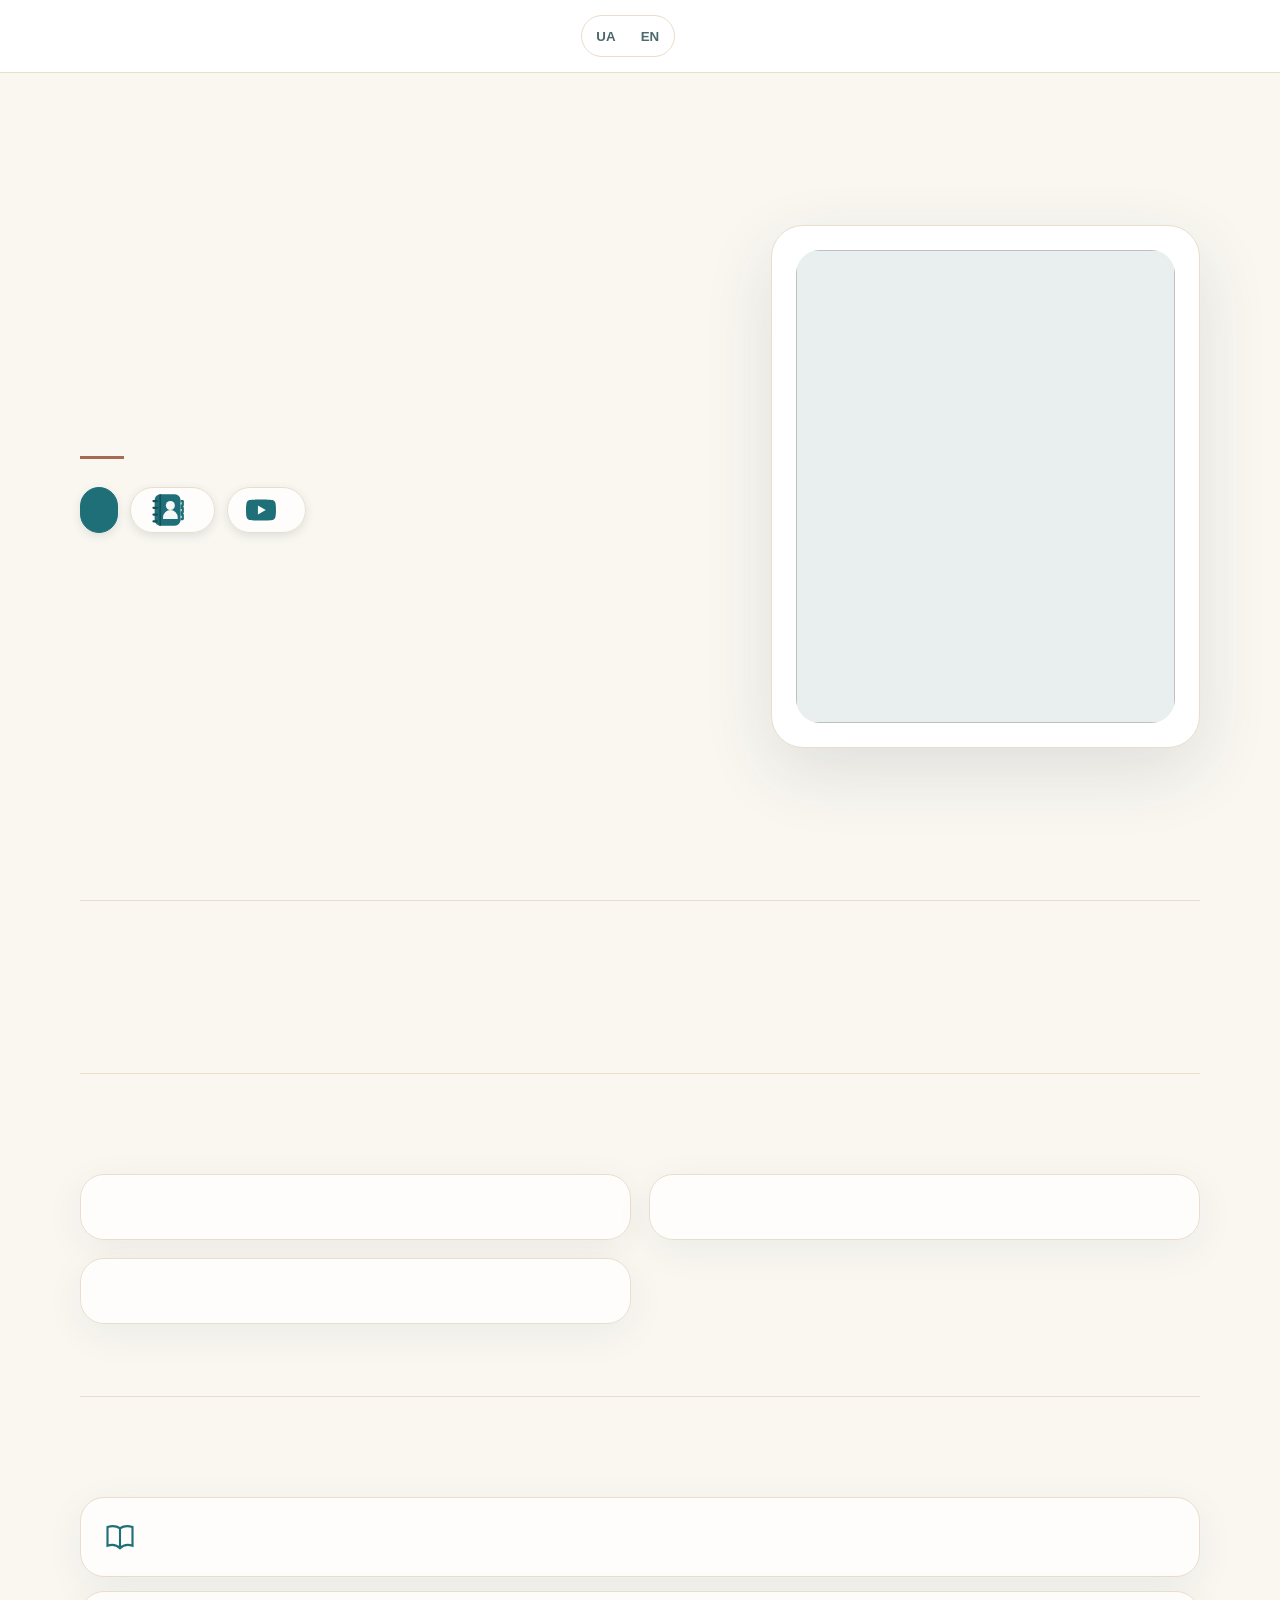
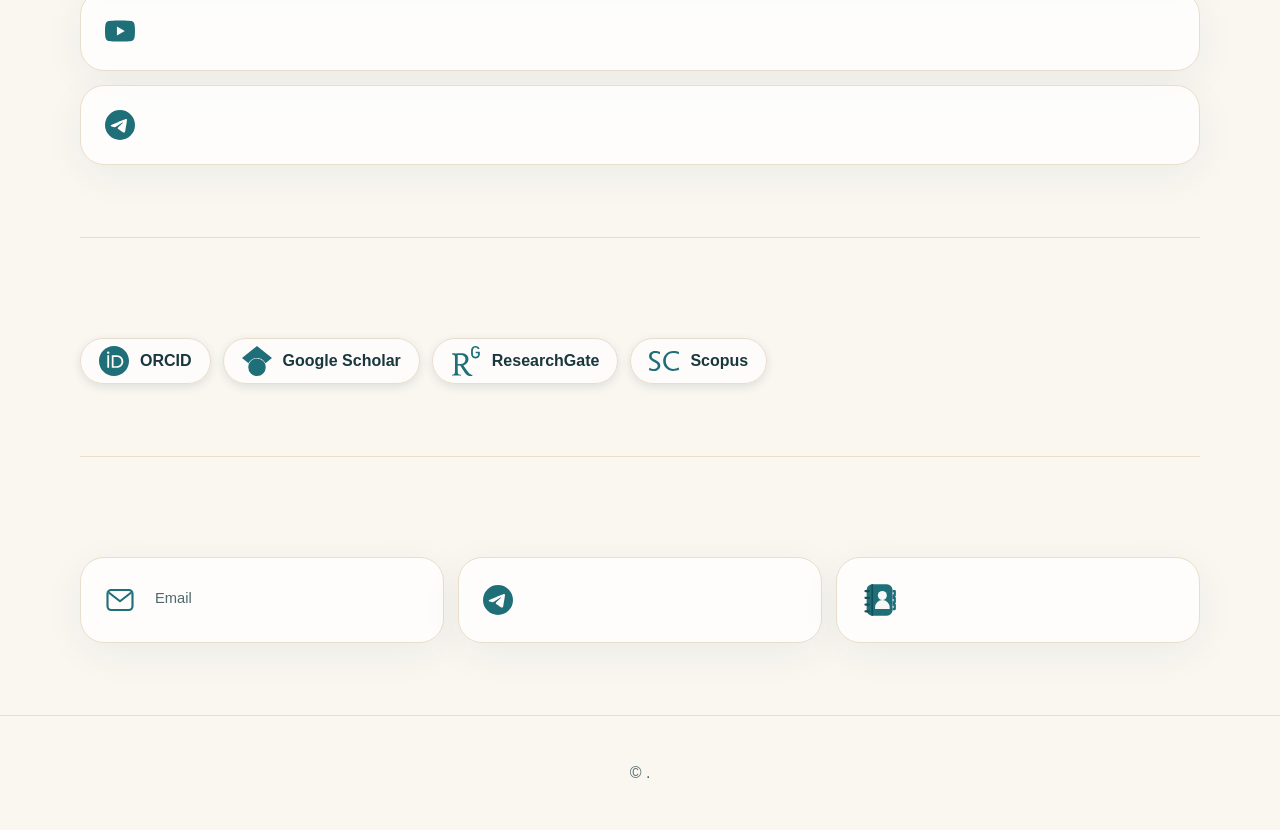
<file: index.html>
<!DOCTYPE html>
<html lang="uk">
<head>
  <meta charset="UTF-8" />
  <meta name="viewport" content="width=device-width, initial-scale=1.0" />
  <!-- Generated metadata: start -->
  <title>Денис Федоров — гепатобіліарний хірург і трансплантолог</title>
  <meta name="description" content="Хірургія пухлин печінки, лапароскопічні резекції та трансплантація печінки. Професійна сторінка Дениса Федорова: напрями роботи, освітні ресурси й контакти." />
  <meta name="author" content="Denys Fedorov" />
  <meta property="og:title" content="Денис Федоров — гепатобіліарний хірург і трансплантолог" />
  <meta property="og:description" content="Хірургія пухлин печінки, лапароскопічні резекції та трансплантація печінки. Професійна сторінка Дениса Федорова: напрями роботи, освітні ресурси й контакти." />
  <meta property="og:type" content="website" />
  <meta property="og:url" content="https://fedorov.liver.surgery/" />
  <meta property="og:image" content="https://fedorov.liver.surgery/img/og-image.png" />
  <meta property="og:image:alt" content="Denys Fedorov — HPB Surgeon · Liver Transplant Surgeon" />
  <meta property="og:image:width" content="1200" />
  <meta property="og:image:height" content="630" />
  <meta property="og:image:type" content="image/png" />
  <meta property="og:locale" content="uk_UA" />
  <meta name="twitter:card" content="summary_large_image" />
  <meta name="twitter:title" content="Денис Федоров — гепатобіліарний хірург і трансплантолог" />
  <meta name="twitter:description" content="Хірургія пухлин печінки, лапароскопічні резекції та трансплантація печінки. Професійна сторінка Дениса Федорова: напрями роботи, освітні ресурси й контакти." />
  <meta name="twitter:image" content="https://fedorov.liver.surgery/img/og-image.png" />
  <meta name="twitter:image:alt" content="Denys Fedorov — HPB Surgeon · Liver Transplant Surgeon" />
  <link rel="canonical" href="https://fedorov.liver.surgery/" />
  <!-- Generated metadata: end -->

  <link rel="icon" data-content-attr="href:assets.favicon" type="image/svg+xml" />
  <link rel="stylesheet" href="css/style.css" />
</head>
<body>
  <header class="site-header">
    <nav class="nav" aria-label="Main navigation">
      <a class="logo" href="#top" aria-label="Home" data-content="site.logoInitials"></a>

      <div class="nav-actions">
        <div class="language-switcher" aria-label="Language switcher">
          <button type="button" class="lang-button" data-lang-switch="uk" aria-label="Українська">UA</button>
          <button type="button" class="lang-button" data-lang-switch="en" aria-label="English">EN</button>
        </div>
        <button class="nav-toggle" aria-expanded="false" aria-controls="nav-menu" data-i18n="nav.menu"></button>
      </div>

      <div class="nav-menu" id="nav-menu">
        <a href="#about" data-i18n="nav.about"></a>
        <a href="#expertise" data-i18n="nav.expertise"></a>
        <a href="#projects" data-i18n="nav.projects"></a>
        <a href="#publications" data-i18n="nav.publications"></a>
        <a href="#contact" data-i18n="nav.contact"></a>
      </div>
    </nav>
  </header>

  <main id="top">
    <p id="content-error" role="alert" hidden>Не вдалося завантажити дані. Оновіть сторінку. / Could not load content. Please reload.</p>
    <noscript>Увімкніть JavaScript для перегляду сайту. / Enable JavaScript to view this website.</noscript>
    <section class="hero section">
      <div class="hero-content">
        <p class="eyebrow" data-i18n="hero.eyebrow"></p>
        <h1 data-i18n="hero.name"></h1>
        <p class="subtitle" data-i18n="hero.subtitle"></p>
        <p class="institution" data-i18n="hero.institution"></p>
        <div class="cta-row">
          <a class="button primary" href="#contact" data-i18n="hero.contactButton"></a>
          <a class="button" data-vcard download rel="nofollow" data-i18n-attr="title:contact.vcardTooltip"><img class="service-icon contacts-icon" src="img/icons/contacts.svg" width="28" height="28" alt="" aria-hidden="true" /><span data-i18n="hero.vcardButton"></span></a>
          <a class="button" data-content-attr="href:links.youtube" target="_blank" rel="noopener"><img class="service-icon" src="img/icons/youtube.svg" width="22" height="22" alt="" aria-hidden="true" /><span data-i18n="hero.youtubeButton"></span></a>
        </div>
      </div>
      <div class="hero-card" aria-label="Profile card">
        <img data-content-attr="src:assets.portrait" width="1200" height="1500" alt="" class="profile-photo" data-i18n-attr="alt:hero.photoAlt" />
        <div class="card-note">
          <strong data-content="site.url"></strong>
          <span data-i18n="hero.cardNote"></span>
        </div>
      </div>
    </section>

    <section class="section" id="about">
      <div class="section-heading">
        <p class="eyebrow" data-i18n="about.eyebrow"></p>
        <h2 data-i18n="about.title"></h2>
      </div>
      <p class="lead" data-i18n="about.lead"></p>
    </section>

    <section class="section" id="expertise">
      <div class="section-heading">
        <p class="eyebrow" data-i18n="expertise.eyebrow"></p>
        <h2 data-i18n="expertise.title"></h2>
      </div>
      <div class="grid cards">
        <article class="card">
          <h3 data-i18n="expertise.liverTumors.title"></h3>
          <p data-i18n="expertise.liverTumors.text"></p>
        </article>
        <article class="card">
          <h3 data-i18n="expertise.laparoscopy.title"></h3>
          <p data-i18n="expertise.laparoscopy.text"></p>
        </article>
        <article class="card">
          <h3 data-i18n="expertise.transplant.title"></h3>
          <p data-i18n="expertise.transplant.text"></p>
        </article>
      </div>
    </section>

    <section class="section" id="projects">
      <div class="section-heading">
        <p class="eyebrow" data-i18n="projects.eyebrow"></p>
        <h2 data-i18n="projects.title"></h2>
      </div>
      <div class="link-list">
        <a data-content-attr="href:links.book" target="_blank" rel="noopener"><img class="service-icon" src="img/icons/book.svg" width="22" height="22" alt="" aria-hidden="true" /><div class="resource-copy"><span data-i18n="projects.book.label"></span>
          <strong data-i18n="projects.book.title"></strong></div></a>
        <a data-content-attr="href:links.youtube" target="_blank" rel="noopener"><img class="service-icon" src="img/icons/youtube.svg" width="22" height="22" alt="" aria-hidden="true" /><div class="resource-copy"><span data-i18n="projects.youtube.label"></span>
          <strong data-i18n="projects.youtube.title"></strong></div></a>
        <a data-content-attr="href:links.telegramChannel" target="_blank" rel="noopener"><img class="service-icon" src="img/icons/telegram.svg" width="22" height="22" alt="" aria-hidden="true" /><div class="resource-copy"><span data-i18n="projects.telegram.label"></span>
          <strong data-i18n="projects.telegram.title"></strong></div></a>
      </div>
    </section>

    <section class="section" id="publications">
      <div class="section-heading">
        <p class="eyebrow" data-i18n="publications.eyebrow"></p>
        <h2 data-i18n="publications.title"></h2>
      </div>
      <div class="button-row">
        <a class="button" data-content-attr="href:links.orcid" target="_blank" rel="noopener"><img class="service-icon" src="img/icons/orcid.svg" width="22" height="22" alt="" aria-hidden="true" />ORCID</a>
        <a class="button" data-content-attr="href:links.googleScholar" target="_blank" rel="noopener"><img class="service-icon" src="img/icons/googlescholar.svg" width="22" height="22" alt="" aria-hidden="true" />Google Scholar</a>
        <a class="button" data-content-attr="href:links.researchGate" target="_blank" rel="noopener"><img class="service-icon" src="img/icons/researchgate.svg" width="22" height="22" alt="" aria-hidden="true" />ResearchGate</a>
        <a class="button" data-content-attr="href:links.scopus" target="_blank" rel="noopener"><img class="service-icon" src="img/icons/scopus.svg" width="22" height="22" alt="" aria-hidden="true" />Scopus</a>
      </div>
    </section>

    <section class="section contact-section" id="contact" data-nosnippet>
      <div class="section-heading">
        <p class="eyebrow" data-i18n="contact.eyebrow"></p>
        <h2 data-i18n="contact.title"></h2>
      </div>
      <div class="contact-grid">
        <a class="contact-item" data-content-attr="href:contacts.email" data-prefix="mailto:"><img class="service-icon" src="img/icons/email.svg" width="22" height="22" alt="" aria-hidden="true" /><div class="resource-copy"><span>Email</span>
          <strong data-content="contacts.email"></strong></div></a>
        <a class="contact-item" data-content-attr="href:contacts.telegramUrl" target="_blank" rel="noopener"><img class="service-icon" src="img/icons/telegram.svg" width="22" height="22" alt="" aria-hidden="true" /><div class="resource-copy"><span data-i18n="contact.telegram"></span>
          <strong data-content="contacts.telegramUsername"></strong></div></a>
        <a class="contact-item" data-vcard download rel="nofollow" data-i18n-attr="title:contact.vcardTooltip"><img class="service-icon contacts-icon" src="img/icons/contacts.svg" width="28" height="28" alt="" aria-hidden="true" /><strong data-i18n="contact.vcard"></strong></a>
      </div>
    </section>
  </main>

  <footer class="site-footer">
    <p>© <span id="year"></span> <span data-content="site.copyrightName"></span>. <span data-i18n="footer.rights"></span></p>
  </footer>

  <script type="module" src="js/main.js"></script>
</body>
</html>
</file>
<file: css/style.css>
:root {
  --bg: #faf7f1;
  --text: #18383e;
  --muted: #4e686d;
  --card: #ffffff;
  --line: #e9ddcc;
  --copper: #a66b52;
  --accent: #1F6F78;
  --accent-dark: #164f57;
  --accent-line: #c8dedf;
  --accent-surface: #edf5f5;
  --shadow: 0 24px 70px rgba(24, 56, 62, 0.12);
  --nav-height: 72px;
  --header-height: calc(var(--nav-height) + 1px);
}

* { box-sizing: border-box; }
[hidden] { display: none !important; }
html { scroll-padding-top: var(--header-height); }
@media (prefers-reduced-motion: no-preference) {
  html { scroll-behavior: smooth; }
}
body {
  margin: 0;
  font-family: -apple-system, BlinkMacSystemFont, "Segoe UI", Roboto, Arial, sans-serif;
  color: var(--text);
  background: var(--bg);
  line-height: 1.6;
}

a { color: inherit; }
:focus-visible { outline: 2px solid var(--accent); outline-offset: 3px; }
.skip-link {
  position: fixed;
  z-index: 11;
  inset: 8px auto auto 16px;
  max-width: calc(100% - 32px);
  padding: 8px 14px;
  border-radius: 12px;
  background: var(--card);
  color: var(--accent-dark);
  font-weight: 700;
  transform: translateY(calc(-100% - 16px));
}
.skip-link:focus { transform: none; }
code { background: #e8efee; padding: 0.1rem 0.35rem; border-radius: 0.35rem; }

.site-header {
  position: sticky;
  top: 0;
  z-index: 10;
  background: var(--card);
  border-bottom: 1px solid var(--line);
}

.nav {
  width: min(1120px, calc(100% - 32px));
  margin: 0 auto;
  display: flex;
  align-items: center;
  justify-content: space-between;
  min-height: var(--nav-height);
}

.logo {
  width: 56px;
  height: 44px;
  flex: 0 0 56px;
  display: inline-grid;
  place-items: center;
}

.logo-season {
  color: var(--accent);
  display: block;
  width: 100%;
  height: auto;
  overflow: visible;
  pointer-events: none;
}

.logo-leaf, .logo-fruit { visibility: hidden; }
.logo-flower { opacity: 0; }

@media (prefers-reduced-motion: no-preference) {
  .logo-monogram { opacity: var(--logo-monogram-opacity, 1); }
  .logo-leaf, .logo-fruit { visibility: var(--logo-growth-visibility, hidden); }
  .logo-leaf { transform: scale(var(--logo-leaves, 0)); }
  .logo-flower {
    opacity: var(--logo-flower-opacity, 0);
    transform: var(--logo-flower-transform, none);
  }
  .logo-fruit { transform: scale(calc(var(--logo-fruits, 0) * 1.4)); }
}

.nav-menu { display: flex; gap: 1.25rem; align-items: center; }
.nav-menu a { text-decoration: none; color: var(--muted); font-weight: 600; }
.nav-menu a:hover { color: var(--text); }
.nav-actions { display: flex; gap: 12px; align-items: center; }
.language-switcher { display: inline-flex; gap: 4px; padding: 4px; border: 1px solid var(--line); border-radius: 999px; background: rgba(255, 255, 255, 0.7); }
.lang-button { min-width: 40px; min-height: 32px; border: 0; border-radius: 999px; background: transparent; color: var(--muted); cursor: pointer; font-weight: 800; }
.lang-button.active { background: var(--accent); color: white; }
.lang-button:hover { color: var(--text); }
.lang-button.active:hover { color: white; }
.nav-toggle { display: none; }

.section {
  width: min(1120px, calc(100% - 32px));
  margin: 0 auto;
  padding: 72px 0;
}

.hero {
  min-height: calc(100vh - var(--header-height));
  display: grid;
  grid-template-columns: 1.2fr 0.8fr;
  gap: 48px;
  align-items: center;
}

h1, h2, h3 { line-height: 1.12; margin: 0; }
h1, h2, h3 { overflow-wrap: anywhere; }
h1 { font-size: clamp(3.2rem, 8vw, 6.5rem); }
.hero h1::before {
  content: "";
  display: block;
  width: 44px;
  height: 3px;
  margin-bottom: 16px;
  background: var(--copper);
}
h2 { font-size: clamp(2rem, 4vw, 3.2rem); letter-spacing: -0.04em; }
h3 { font-size: 1.25rem; }

.subtitle { font-size: clamp(1.4rem, 2vw, 2rem); color: var(--accent-dark); font-weight: 700; margin: 20px 0 8px; overflow-wrap: anywhere; }
.institution, .lead { font-size: 1.18rem; color: var(--muted); max-width: 760px; overflow-wrap: anywhere; }

.cta-row, .button-row { display: flex; flex-wrap: wrap; gap: 12px; margin-top: 28px; }
.button {
  display: inline-flex;
  align-items: center;
  justify-content: center;
  min-height: 46px;
  padding: 0 18px;
  border-radius: 999px;
  border: 1px solid var(--line);
  background: rgba(255, 255, 255, 0.7);
  box-shadow: 0 3px 10px rgba(24, 56, 62, 0.12);
  text-decoration: none;
  font-weight: 700;
  max-width: 100%;
  overflow-wrap: anywhere;
}
.button.primary { background: var(--accent); color: white; border-color: var(--accent); }
.button:hover { transform: translateY(-1px); box-shadow: 0 6px 16px rgba(24, 56, 62, 0.16); }

.hero-card {
  background: var(--card);
  border: 1px solid var(--line);
  border-radius: 32px;
  padding: 24px;
  box-shadow: var(--shadow);
}
.profile-photo { width: 100%; height: auto; border-radius: 24px; display: block; background: #e8efee; }
.muted { color: var(--muted); }

.section-heading { margin-bottom: 28px; }
#expertise .section-heading { --heading-line-color: var(--accent); }
#about .section-heading { --heading-line-color: var(--copper); }
#experience .section-heading { --heading-line-color: #4c697f; }
#patients .section-heading { --heading-line-color: #51745f; }
#contact .section-heading { --heading-line-color: var(--accent-dark); }
#projects .section-heading { --heading-line-color: #74617c; }
#publications .section-heading { --heading-line-color: var(--text); }

.section-heading h2 {
  position: relative;
  width: fit-content;
}
.section-heading h2::after {
  content: "";
  position: absolute;
  inset-inline: 0;
  bottom: -12px;
  height: 2px;
  border-radius: 1px;
  background: var(--heading-line-color, var(--accent));
}
.grid { display: grid; gap: 18px; }
.cards { grid-template-columns: repeat(2, minmax(0, 1fr)); }
.card, .contact-item, .link-list a {
  background: rgba(255, 255, 255, 0.78);
  border: 1px solid var(--line);
  border-radius: 24px;
  padding: 24px;
  box-shadow: 0 10px 40px rgba(24, 56, 62, 0.06);
}
#expertise .card {
  position: relative;
  padding-inline-end: calc(20% + 36px);
  text-align: start;
  overflow-wrap: anywhere;
}

.clinical-icon {
  position: absolute;
  inset-inline-end: 24px;
  top: 24px;
  width: 20%;
  height: 66.667%;
  object-fit: contain;
  object-position: right top;
}
.clinical-icon--tall {
  height: auto;
  max-height: calc(100% - 24px);
}
.card p { color: var(--muted); margin-bottom: 0; }

@media (hover: hover) and (pointer: fine) and (prefers-reduced-motion: no-preference) {
  #expertise .card { transition: transform 180ms ease-out; }
  #expertise .card:hover { transform: scale(1.02); }
}

.link-list { display: grid; gap: 14px; }
.link-list a, .contact-item { text-decoration: none; display: flex; justify-content: space-between; gap: 20px; align-items: center; }
.link-list span, .contact-item span { color: var(--muted); font-size: 0.92rem; }

.contact-grid { display: grid; grid-template-columns: repeat(3, 1fr); gap: 14px; }
.site-footer { border-top: 1px solid var(--line); padding: 28px 16px; text-align: center; color: var(--muted); }

@media (max-width: 820px) {
  .nav-toggle { display: inline-flex; border: 1px solid var(--line); background: white; border-radius: 999px; padding: 8px 14px; }
  .nav-menu { display: none; position: absolute; top: var(--nav-height); left: 16px; right: 16px; flex-direction: column; background: white; padding: 18px; border: 1px solid var(--line); border-radius: 18px; box-shadow: var(--shadow); }
  .nav-menu.open {
    display: flex;
    max-height: calc(100dvh - var(--nav-height) - 16px);
    overflow-y: auto;
    overflow-wrap: anywhere;
  }
  .hero { grid-template-columns: minmax(0, 1fr); padding-top: 48px; }
  .cards, .contact-grid { grid-template-columns: 1fr; }
  .link-list a, .contact-item { flex-direction: column; align-items: flex-start; }
}

.service-icon { width: 30px; height: 30px; flex: 0 0 30px; object-fit: contain; }
.button:has(.service-icon) { display: inline-flex; align-items: center; gap: 11px; }
.link-list a:has(.service-icon), .contact-item:has(.service-icon) { justify-content: flex-start; align-items: center; flex-direction: row; }
.resource-copy { min-width: 0; display: flex; flex-direction: column; gap: 3px; }
.resource-copy strong { overflow-wrap: anywhere; }
.contacts-icon { width: 36px; height: 36px; flex-basis: 36px; }
.contact-item[data-vcard] { justify-content: flex-start; align-items: center; flex-direction: row; }

/* Language links and mobile navigation remain usable without scripts. */
.lang-button { display: inline-flex; align-items: center; justify-content: center; text-decoration: none; }
@media (max-width: 820px) {
  html:not(.js) { scroll-padding-top: 0; }
  html:not(.js) .site-header { position: static; }
  html:not(.js) .nav { flex-wrap: wrap; }
  html:not(.js) .nav-menu { display: flex; position: static; width: 100%; box-shadow: none; }
  html:not(.js) .nav-toggle { display: none; }
}

.hero-summary {
  max-width: 42ch;
  color: var(--accent-dark);
  font-size: clamp(1.125rem, 2vw, 1.4rem);
  font-weight: 700;
  line-height: 1.4;
}
.cta-row { align-items: center; }
.secondary-link { color: var(--accent-dark); font-weight: 700; text-underline-offset: 0.2em; }
.booking-actions { margin-bottom: 24px; }

.hero h1:lang(uk) { font-size: clamp(2.25rem, 7vw, 6rem); }

.institution-link {
  display: inline-flex;
  align-items: center;
  gap: 12px;
  padding: 8px 14px 8px 8px;
  border: 1px solid var(--line);
  border-radius: 16px;
  background: var(--card);
  color: var(--accent-dark);
  font-size: 1rem;
  font-weight: 700;
  line-height: 1.35;
  text-decoration: none;
}

.institution-link:hover span { text-decoration: underline; }
.institution-link span { overflow-wrap: anywhere; }
.institution-link img { width: 44px; height: 44px; flex: 0 0 44px; }

.direct-call {
  min-height: 52px;
  padding-inline: 24px;
}

@media (max-width: 820px) {
  .booking-actions {
    display: grid;
    width: fit-content;
    min-width: 66%;
    max-width: 100%;
  }
  .booking-actions .button {
    min-width: 0;
    text-align: center;
  }
}

.section + .section {
  border-top: 1px solid var(--line);
}

.consultation-guide { max-width: 800px; }
.consultation-guide ul { margin: 0; padding: 0; list-style: none; }
.consultation-guide li + li { margin-top: 10px; }
.consultation-guide p {
  margin-top: 16px;
  padding-top: 16px;
  border-top: 1px solid var(--line);
}
.consultation-guide .cta-row { margin-top: 16px; }
.consultation-guide .consultation-urgent {
  padding: 10px 14px;
  border: 1px solid #ead1a0;
  border-radius: 12px;
  background: #fff4df;
  color: #633a0e;
  font-weight: 700;
}

.contact-panel {
  padding: clamp(24px, 5vw, 56px);
  border: 1px solid var(--accent-line);
  border-radius: 28px;
  background: var(--accent-surface);
}

.contact-panel .booking-actions {
  margin-bottom: 24px;
  padding-bottom: 24px;
  border-bottom: 1px solid var(--accent-line);
}

@media (max-width: 820px) {
  .section + .section { padding-block: 48px; }
}

@media (max-width: 440px) {
  .contact-panel { padding-inline: 16px; }
  .button {
    font-size: 0.8125rem;
    padding-inline: 10px;
  }
  .button:has(.service-icon) { gap: 6px; }
  .button .service-icon { width: 22px; height: 22px; flex-basis: 22px; }
}

@media (width > 820px) {
  .hero h1 { font-size: clamp(2.56rem, 6.4vw, 5.2rem); }
  .hero h1:lang(uk) {
    font-size: clamp(1.8rem, 5.6vw, 4.8rem);
    white-space: pre-line;
  }
}

.visit-process {
  max-width: 800px;
  list-style: none;
  padding: 0;
  counter-reset: visit-step;
}

.visit-process li {
  position: relative;
  min-height: 40px;
  padding: 0 0 24px 56px;
  counter-increment: visit-step;
}

.visit-process li:last-child { padding-bottom: 0; }

.visit-process li::before {
  content: counter(visit-step);
  position: absolute;
  inset: 0 auto auto 0;
  display: grid;
  place-items: center;
  width: 40px;
  height: 40px;
  border-radius: 50%;
  background: var(--accent-dark);
  color: white;
  font-weight: 700;
}

.visit-process li:not(:last-child)::after {
  content: "";
  position: absolute;
  top: 40px;
  bottom: 0;
  left: 19px;
  width: 2px;
  background: var(--accent);
  transform-origin: top;
}

@media (prefers-reduced-motion: no-preference) {
  .hero-content, .hero-card {
    animation: hero-enter 650ms cubic-bezier(0.2, 0.65, 0.3, 1) both;
  }

  .hero-card { animation-delay: 110ms; }
  .hero-content:focus-within { animation: none; }

  .section-heading h2::after {
    transform-origin: left;
    transform: scaleX(var(--scroll-reveal-progress, 1));
  }

  .visit-process li { opacity: calc(0.78 + 0.22 * var(--scroll-reveal-progress, 1)); }
  .visit-process li:not(:last-child)::after { transform: scaleY(var(--visit-connector-progress, 1)); }

  #expertise .card {
    opacity: var(--expertise-card-progress, 1);
    translate: 0 calc(8px * (1 - var(--expertise-card-progress, 1)));
  }

  @keyframes hero-enter {
    from { opacity: 0.12; translate: 0 16px; }
  }

}

.remote-notice {
  margin: 20px 0 0;
  padding-top: 12px;
  border-top: 1px solid var(--accent-line);
  font-size: 0.75rem;
  color: var(--muted);
}

.section.emergency-notice {
  display: flex;
  align-items: flex-start;
  justify-content: space-between;
  gap: 12px;
  margin-block: -24px 40px;
  padding: 16px 20px;
  border: 1px solid #ead1a0;
  border-radius: 16px;
  background: #fff4df;
  color: #633a0e;
}

.emergency-notice p { margin: 0; white-space: pre-line; }
.emergency-notice img { flex: none; }

.fellowship-list {
  list-style: none;
  padding: 0;
  display: grid;
  gap: 8px;
}

.fellowship-list li {
  display: flex;
  align-items: flex-start;
  gap: 10px;
}

.fellowship-flag {
  flex: none;
  margin-block-start: calc(0.8em - 8px);
  border-radius: 2px;
  outline: 1px solid var(--line);
}
</file>
